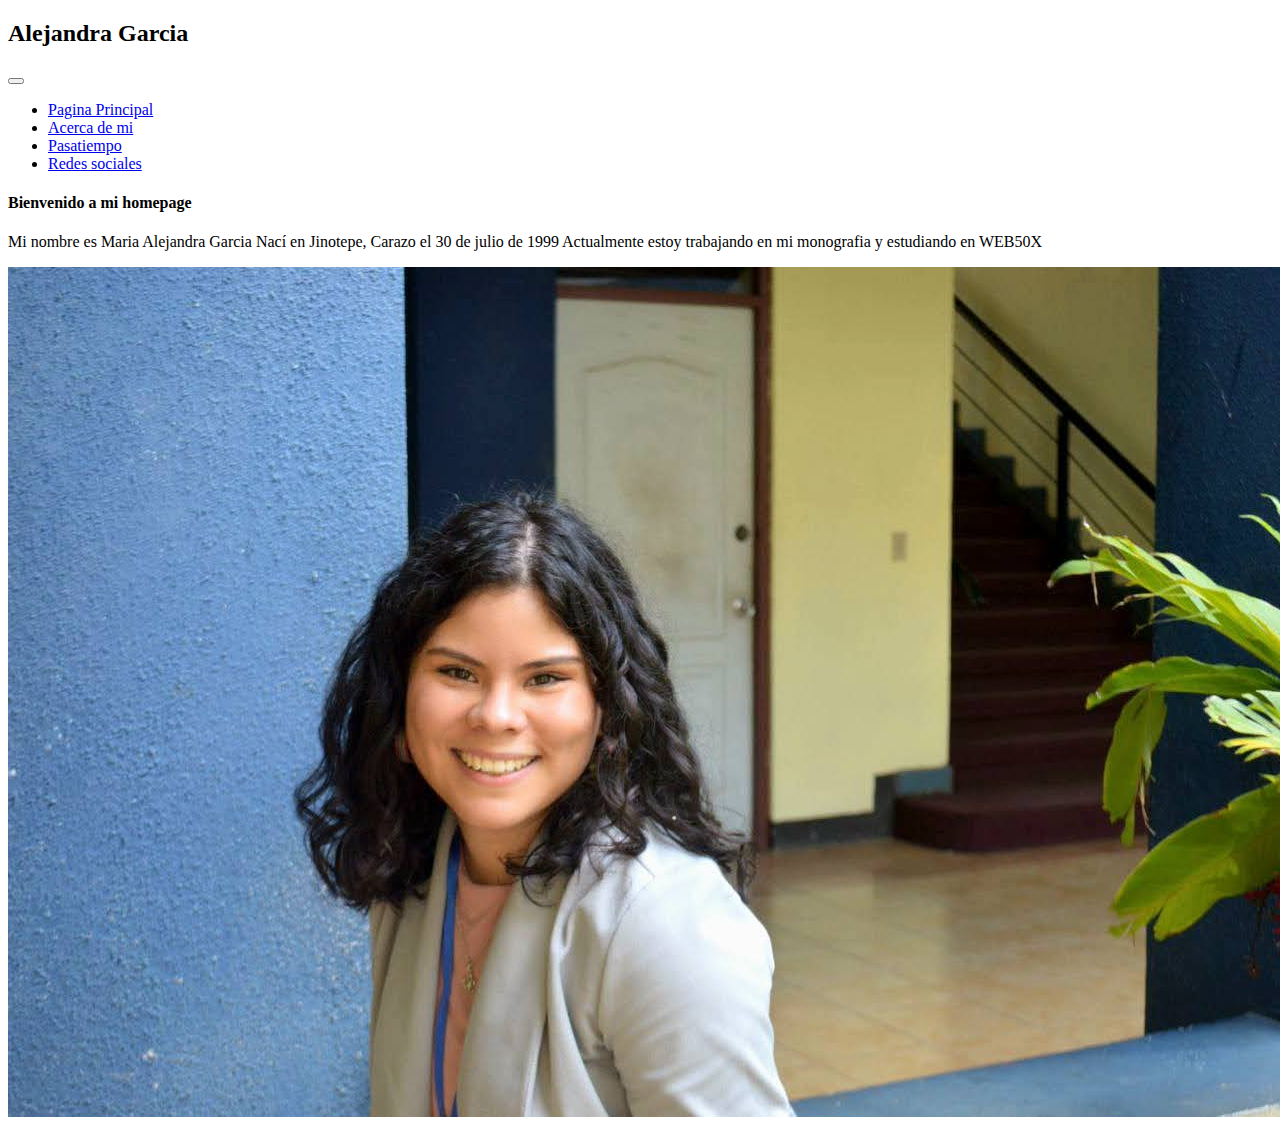
<file: index.html>
<!DOCTYPE html>
<html lang="en">

<head>
    <meta charset="UTF-8">
    <meta http-equiv="X-UA-Compatible" content="IE=edge">
    <meta name="viewport" content="width=device-width, initial-scale=1.0">
    <meta name="autora" content="Alejandra Garcia">
    <!--CDN de bootstrap-->
    <link href="https://cdn.jsdelivr.net/npm/bootstrap@5.3.0-alpha1/dist/css/bootstrap.min.css" rel="stylesheet"
        integrity="sha384-GLhlTQ8iRABdZLl6O3oVMWSktQOp6b7In1Zl3/Jr59b6EGGoI1aFkw7cmDA6j6gD" crossorigin="anonymous">
    <!--link del css-->
    <link rel="stylesheet" href="./style.scss">
</head>
<body>
    <header>
        <div id="nombre">
            <h2>Alejandra Garcia</h2>
        </div>
        <nav>
            <button class="nav-toggle">
                
                <i class="fas fa-bars"></i>
            </button>
            <ul class="lista">
                <li class="nav-item"><a href="./index.html">Pagina Principal</a></li>
                <li class="nav-item"><a href="./mi.html">Acerca de mi</a></li>
                <li class="nav-item"><a href="./hobbie.html">Pasatiempo</a></li>
                <li class="nav-item"><a href="./contacto.html">Redes sociales</a></li>
            </ul>
        </nav>
    </header>
    <main class="inicio-css">
        <h4>Bienvenido a mi homepage</h4>
        <section class="pag-principal">
            <div class="text-home">
               <p> Mi nombre es Maria Alejandra Garcia
                 Nací en Jinotepe, Carazo el 30 de julio de 1999
                 Actualmente estoy trabajando en mi monografia y estudiando en WEB50X
                   </p>
            </div>
            <img src="./src/img/imagen1.jpg" alt="inicio" class="img-inicio">
        </section>
    </main>
    <foother>
        
            <div class="social-media">
                <a class="icon-footer" href="https://github.com/aleobre" target="_blank">
                    <i class="fa-brands fa-github"></i>
                </a>
                <a class="icon-footer" href="https://www.instagram.com/aleobre_/" target="_blank">
                    <i class="fa-brands fa-instagram"></i>
            </div>
        
    </foother>
</body>
</file>
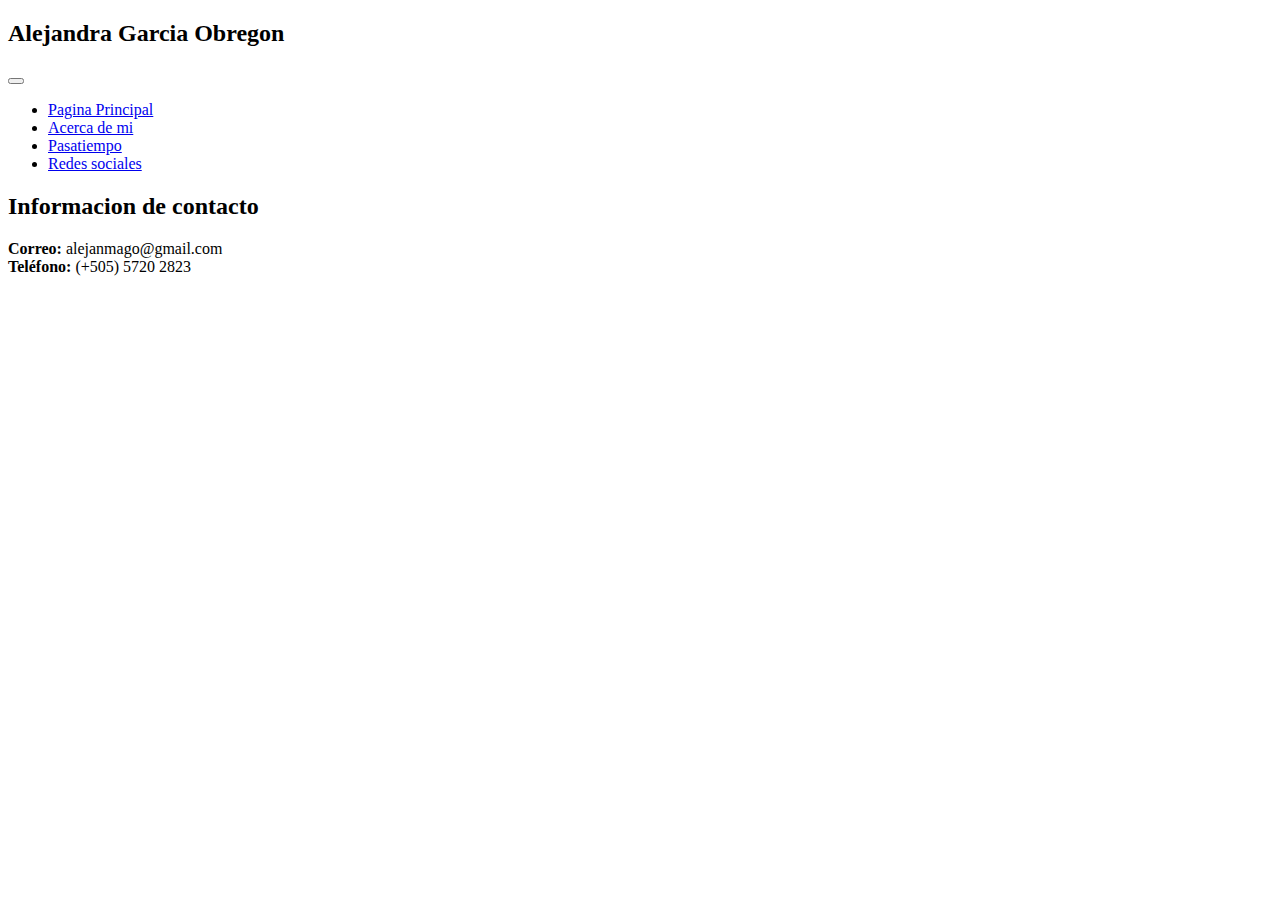
<file: contacto.html>
<!DOCTYPE html>
<html lang="en">
    
<head>
    <meta charset="UTF-8">
    <meta http-equiv="X-UA-Compatible" content="IE=edge">
    <meta name="viewport" content="width=device-width, initial-scale=1.0">
    <meta name="autora" content="Alejandra Garcia">
    <!--CDN de bootstrap-->
    <link href="https://cdn.jsdelivr.net/npm/bootstrap@5.3.0-alpha1/dist/css/bootstrap.min.css" rel="stylesheet" integrity="sha384-GLhlTQ8iRABdZLl6O3oVMWSktQOp6b7In1Zl3/Jr59b6EGGoI1aFkw7cmDA6j6gD" crossorigin="anonymous">
    <!--link del css-->
    <link rel="stylesheet" href="style.scss">
    <title>WEB50x.ni - Project0</title>
</head>
<body>
    <header>
        <div id="nombre">
            <h2>Alejandra Garcia Obregon</h2>
        </div>
        <nav>
            <button class="nav-toggle">
                <i class="fas fa-bars"></i>
            </button>
            <ul class="lista">
                <li class="nav-item"><a href="./index.html">Pagina Principal</a></li>
                <li class="nav-item"><a href="./mi.html">Acerca de mi</a></li>
                <li class="nav-item"><a href="./pasatiempo.html">Pasatiempo</a></li>
                <li class="nav-item"><a href="./contacto.html">Redes sociales</a></li>
            </ul>
        </nav>
    </header>
    <main class="contact">
        <h2>Informacion de contacto</h2>
        <p>
            <strong>Correo: </strong>alejanmago@gmail.com <br>
            <strong>Teléfono: </strong>(+505) 5720 2823
        </p>
        <div class="contact-text">
            
        </div>
    </main>
    <footer>
        <div class="social-media">
            <a class="icon-footer" href="https://github.com/aleobre" target="_blank">
                <i class="fa-brands fa-github"></i>
            </a>
            <a class="icon-footer" href="https://www.instagram.com/aleobre_/" target="_blank">
                <i class="fa-brands fa-instagram"></i>
        </div>
    </footer>
</body>
</file>
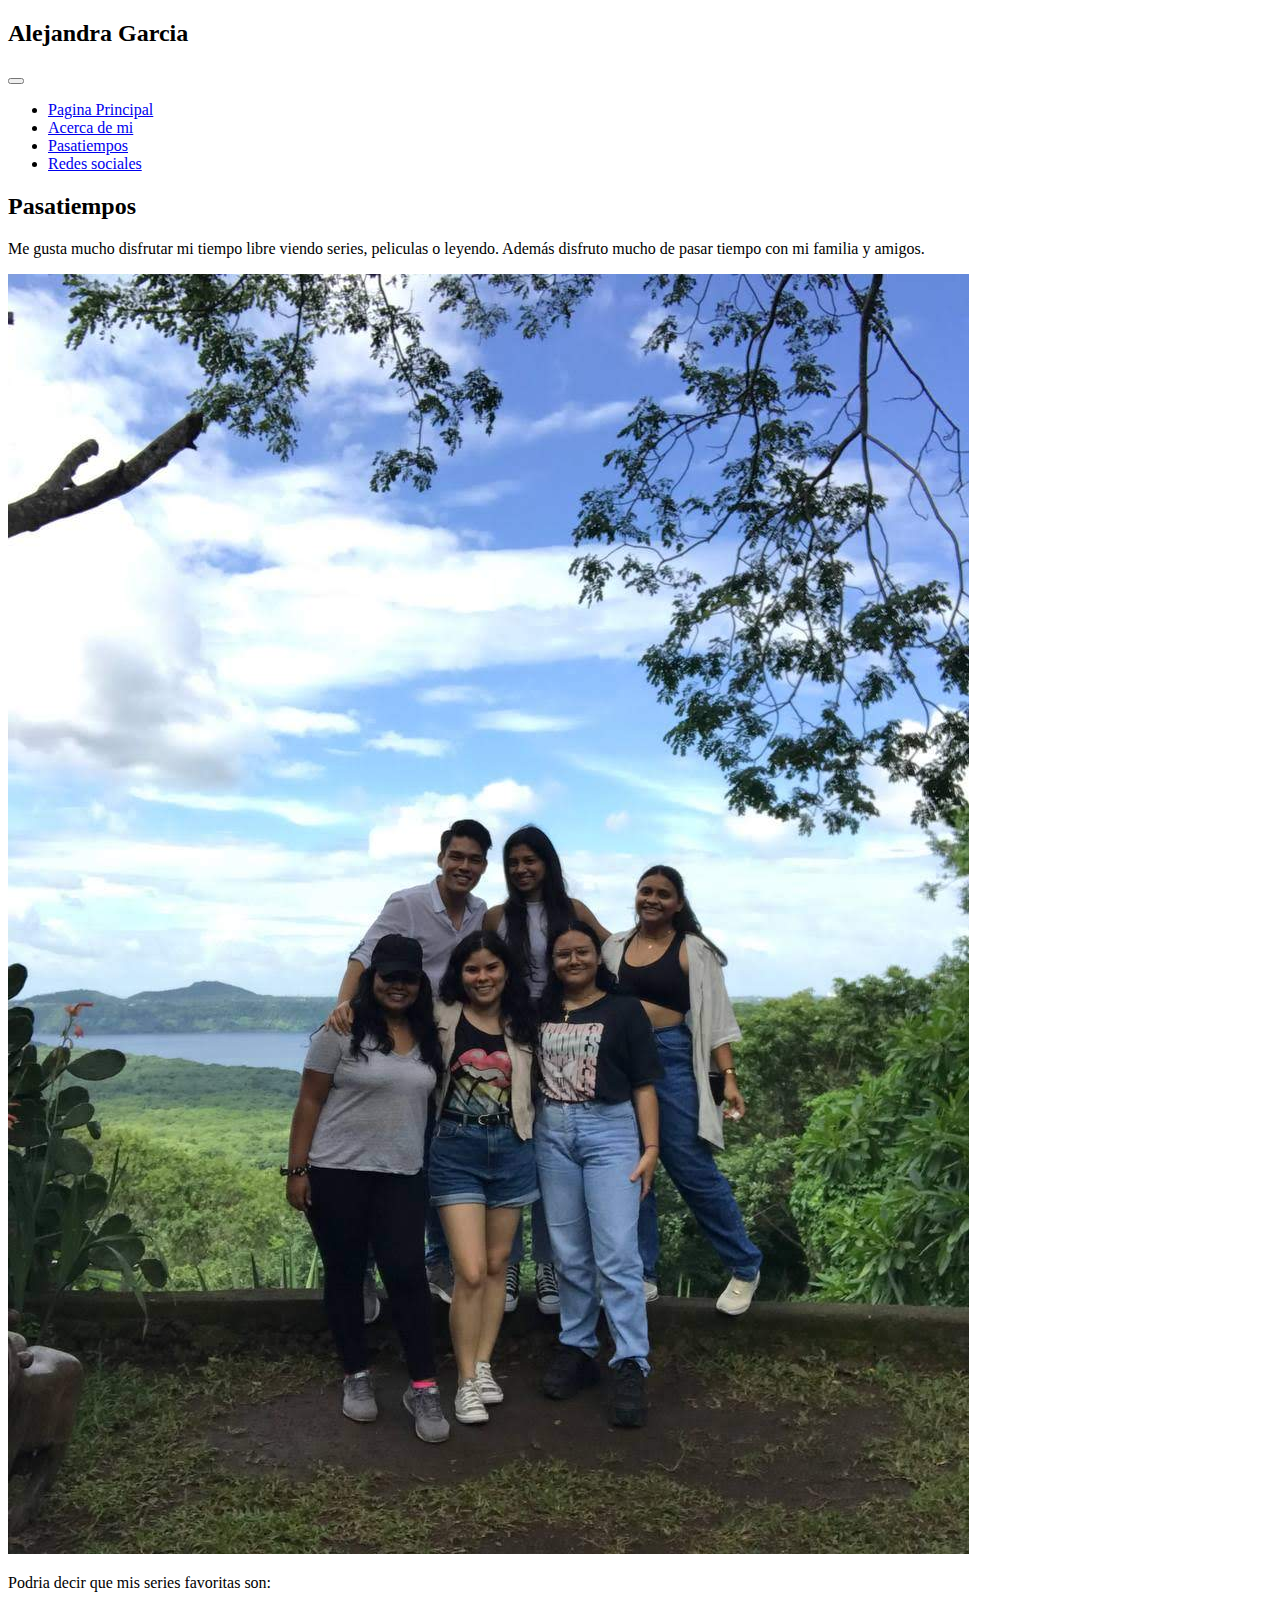
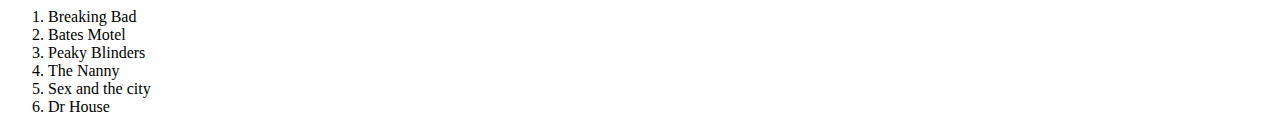
<file: hobbie.html>
<!DOCTYPE html>
<html lang="en">
    
<head>
    <meta charset="UTF-8">
    <meta http-equiv="X-UA-Compatible" content="IE=edge">
    <meta name="viewport" content="width=device-width, initial-scale=1.0">
    <meta name="autora" content="Alejandra Garcia">
    <!--CDN de bootstrap-->
    <link href="https://cdn.jsdelivr.net/npm/bootstrap@5.3.0-alpha1/dist/css/bootstrap.min.css" rel="stylesheet" integrity="sha384-GLhlTQ8iRABdZLl6O3oVMWSktQOp6b7In1Zl3/Jr59b6EGGoI1aFkw7cmDA6j6gD" crossorigin="anonymous">
    <!--link del css-->
    <link rel="stylesheet" href="style.scss">
    <title>WEB50x.ni - Project0</title>
</head>
<body>
    <header>
        <div id="nombre">
            <h2>Alejandra Garcia</h2>
        </div>
        <nav>
            <button class="nav-toggle">
                
                <i class="fas fa-bars"></i>
            </button>
            <ul class="lista">
                <li class="nav-item"><a href="./index.html">Pagina Principal</a></li>
                <li class="nav-item"><a href="./mi.html">Acerca de mi</a></li>
                <li class="nav-item"><a href="./hobbie.html">Pasatiempos</a></li>
                <li class="nav-item"><a href="./contacto.html">Redes sociales</a></li>
            </ul>
        </nav>
    </header>
    <main class="hobb">
        <h2>Pasatiempos</h2>
        <div class="pasatiempo">  
            <div class="hobbies-text">
                
                <p> Me gusta mucho disfrutar mi tiempo libre viendo series, peliculas o leyendo.
                     Además disfruto mucho de pasar tiempo con mi familia y amigos.
                     <p>
                        <img src="./src/img/imagen 5.jpg"  id="pasat"> 
                    </p> 
                    Podria decir que mis series favoritas son:
                    <ol>
                        <li>Breaking Bad</li>
                        <li>Bates Motel</li>
                        <li>Peaky Blinders</li>
                        <li>The Nanny</li>
                        <li>Sex and the city</li>
                        <li>Dr House</li>
                       </ol>
                </p>
                    
            </div>
        </div>
    </main>
    <footer>
        <div class="social-media">
            <a class="icon-footer" href="https://github.com/aleobre" target="_blank">
                <i class="fa-brands fa-github"></i>
            </a>
            <a class="icon-footer" href="https://www.instagram.com/aleobre_/" target="_blank">
                <i class="fa-brands fa-instagram"></i>
        </div>
    </footer>
</body>
</file>
